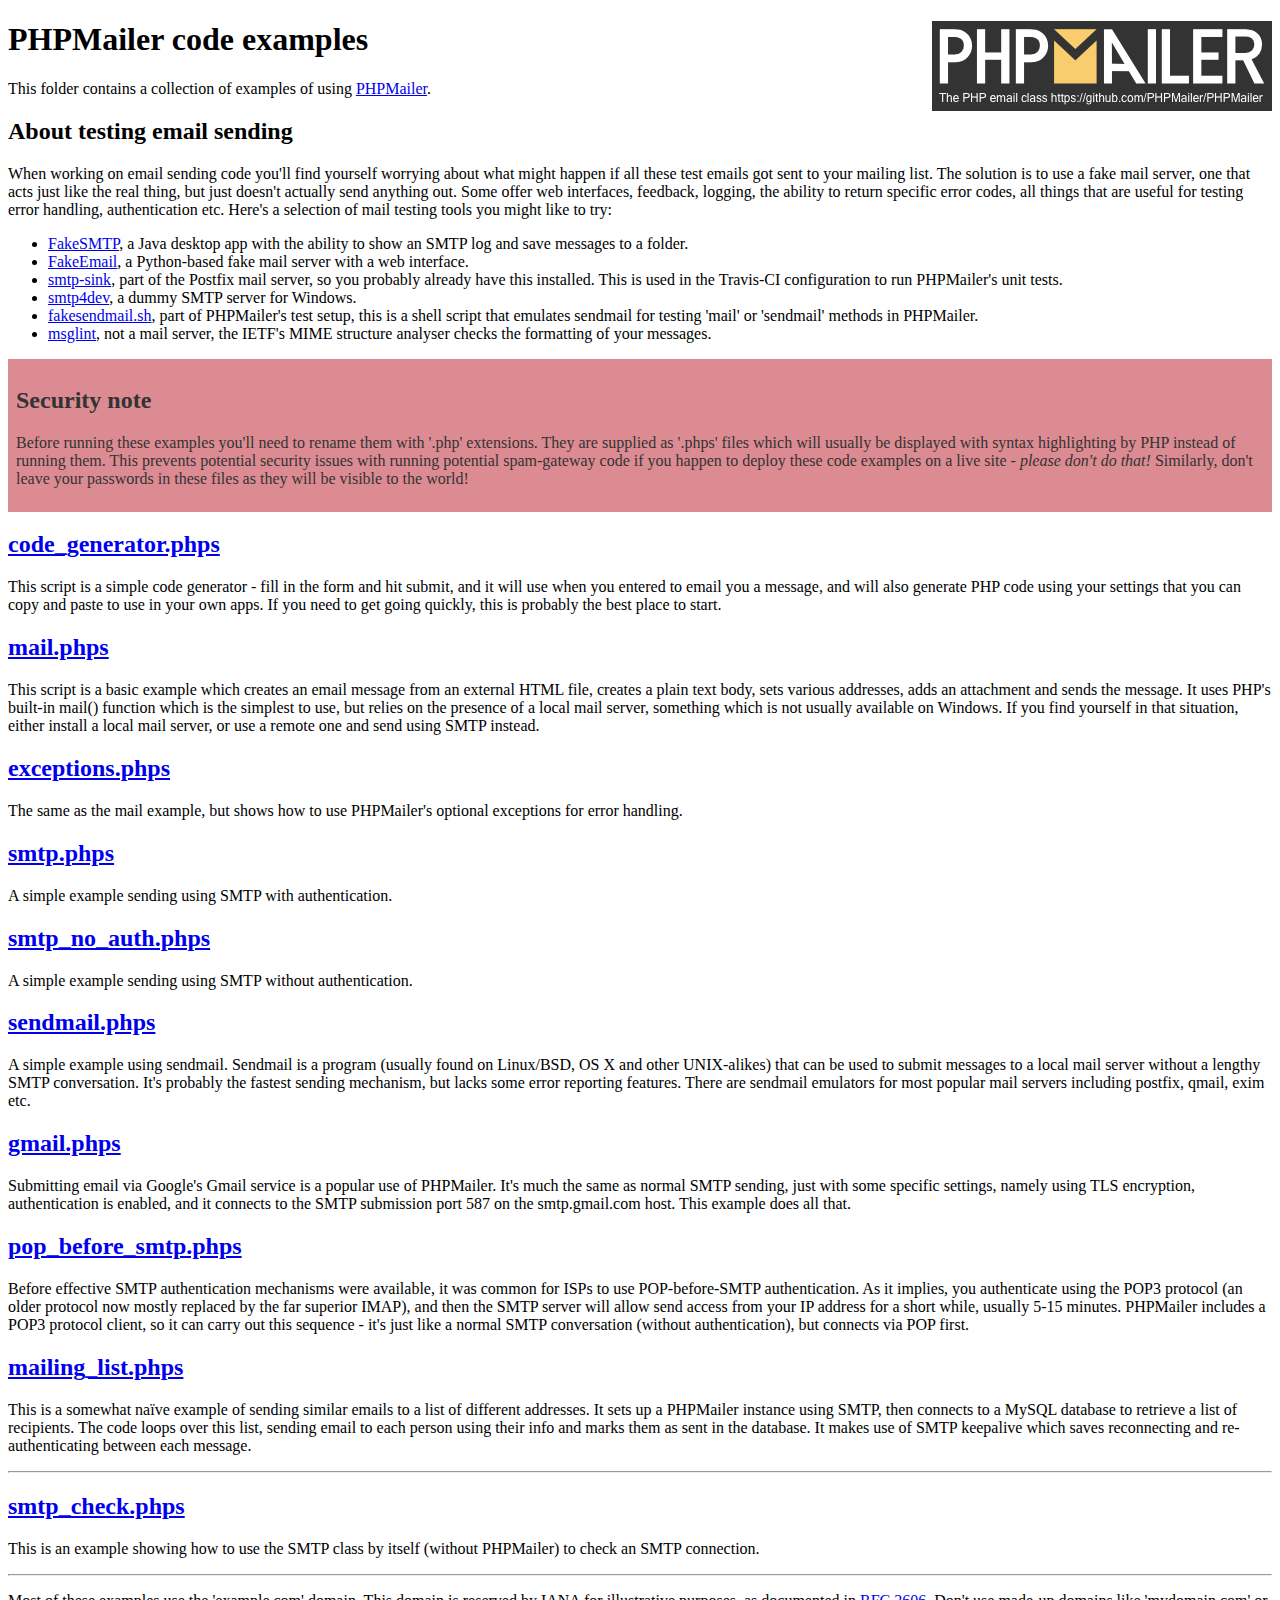
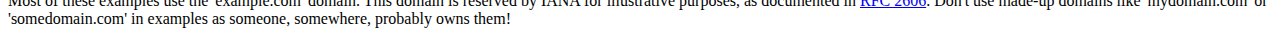
<file: php/sistemavendas/class/examples/index.html>
<!DOCTYPE html>
<html>
<head>
	<meta charset="UTF-8">
	<title>PHPMailer Examples</title>
</head>
<body>
<h1>PHPMailer code examples<a href="https://github.com/PHPMailer/PHPMailer"><img src="images/phpmailer.png" style="float:right; border:0;" alt="PHPMailer logo"></a></h1>
<p>This folder contains a collection of examples of using <a href="https://github.com/PHPMailer/PHPMailer">PHPMailer</a>.</p>
<h2>About testing email sending</h2>
<p>When working on email sending code you'll find yourself worrying about what might happen if all these test emails got sent to your mailing list. The solution is to use a fake mail server, one that acts just like the real thing, but just doesn't actually send anything out. Some offer web interfaces, feedback, logging, the ability to return specific error codes, all things that are useful for testing error handling, authentication etc. Here's a selection of mail testing tools you might like to try:</p>
<ul>
  <li><a href="https://github.com/Nilhcem/FakeSMTP">FakeSMTP</a>, a Java desktop app with the ability to show an SMTP log and save messages to a folder. </li>
  <li><a href="https://github.com/isotoma/FakeEmail">FakeEmail</a>, a Python-based fake mail server with a web interface.</li>
  <li><a href="http://www.postfix.org/smtp-sink.1.html">smtp-sink</a>, part of the Postfix mail server, so you probably already have this installed. This is used in the Travis-CI configuration to run PHPMailer's unit tests.</li>
  <li><a href="http://smtp4dev.codeplex.com">smtp4dev</a>, a dummy SMTP server for Windows.</li>
  <li><a href="https://github.com/PHPMailer/PHPMailer/blob/master/test/fakesendmail.sh">fakesendmail.sh</a>, part of PHPMailer's test setup, this is a shell script that emulates sendmail for testing 'mail' or 'sendmail' methods in PHPMailer.</li>
  <li><a href="http://tools.ietf.org/tools/msglint/">msglint</a>, not a mail server, the IETF's MIME structure analyser checks the formatting of your messages.</li>
</ul>
<div style="padding: 8px; color: #333333; background-color: #dc8b92">
<h2>Security note</h2>
<p>Before running these examples you'll need to rename them with '.php' extensions. They are supplied as '.phps' files which will usually be displayed with syntax highlighting by PHP instead of running them. This prevents potential security issues with running potential spam-gateway code if you happen to deploy these code examples on a live site - <em>please don't do that!</em> Similarly, don't leave your passwords in these files as they will be visible to the world!</p>
</div>
<h2><a href="code_generator.phps">code_generator.phps</a></h2>
<p>This script is a simple code generator - fill in the form and hit submit, and it will use when you entered to email you a message, and will also generate PHP code using your settings that you can copy and paste to use in your own apps. If you need to get going quickly, this is probably the best place to start.</p>
<h2><a href="mail.phps">mail.phps</a></h2>
<p>This script is a basic example which creates an email message from an external HTML file, creates a plain text body, sets various addresses, adds an attachment and sends the message. It uses PHP's built-in mail() function which is the simplest to use, but relies on the presence of a local mail server, something which is not usually available on Windows. If you find yourself in that situation, either install a local mail server, or use a remote one and send using SMTP instead.</p>
<h2><a href="exceptions.phps">exceptions.phps</a></h2>
<p>The same as the mail example, but shows how to use PHPMailer's optional exceptions for error handling.</p>
<h2><a href="smtp.phps">smtp.phps</a></h2>
<p>A simple example sending using SMTP with authentication.</p>
<h2><a href="smtp_no_auth.phps">smtp_no_auth.phps</a></h2>
<p>A simple example sending using SMTP without authentication.</p>
<h2><a href="sendmail.phps">sendmail.phps</a></h2>
<p>A simple example using sendmail. Sendmail is a program (usually found on Linux/BSD, OS X and other UNIX-alikes) that can be used to submit messages to a local mail server without a lengthy SMTP conversation. It's probably the fastest sending mechanism, but lacks some error reporting features. There are sendmail emulators for most popular mail servers including postfix, qmail, exim etc.</p>
<h2><a href="gmail.phps">gmail.phps</a></h2>
<p>Submitting email via Google's Gmail service is a popular use of PHPMailer. It's much the same as normal SMTP sending, just with some specific settings, namely using TLS encryption, authentication is enabled, and it connects to the SMTP submission port 587 on the smtp.gmail.com host. This example does all that.</p>
<h2><a href="pop_before_smtp.phps">pop_before_smtp.phps</a></h2>
<p>Before effective SMTP authentication mechanisms were available, it was common for ISPs to use POP-before-SMTP authentication. As it implies, you authenticate using the POP3 protocol (an older protocol now mostly replaced by the far superior IMAP), and then the SMTP server will allow send access from your IP address for a short while, usually 5-15 minutes. PHPMailer includes a POP3 protocol client, so it can carry out this sequence - it's just like a normal SMTP conversation (without authentication), but connects via POP first.</p>
<h2><a href="mailing_list.phps">mailing_list.phps</a></h2>
<p>This is a somewhat naïve example of sending similar emails to a list of different addresses. It sets up a PHPMailer instance using SMTP, then connects to a MySQL database to retrieve a list of recipients. The code loops over this list, sending email to each person using their info and marks them as sent in the database. It makes use of SMTP keepalive which saves reconnecting and re-authenticating between each message.</p>
<hr>
<h2><a href="smtp_check.phps">smtp_check.phps</a></h2>
<p>This is an example showing how to use the SMTP class by itself (without PHPMailer) to check an SMTP connection.</p>
<hr>
<p>Most of these examples use the 'example.com' domain. This domain is reserved by IANA for illustrative purposes, as documented in <a href="http://tools.ietf.org/html/rfc2606">RFC 2606</a>. Don't use made-up domains like 'mydomain.com' or 'somedomain.com' in examples as someone, somewhere, probably owns them!</p>
</body>
</html>
</file>
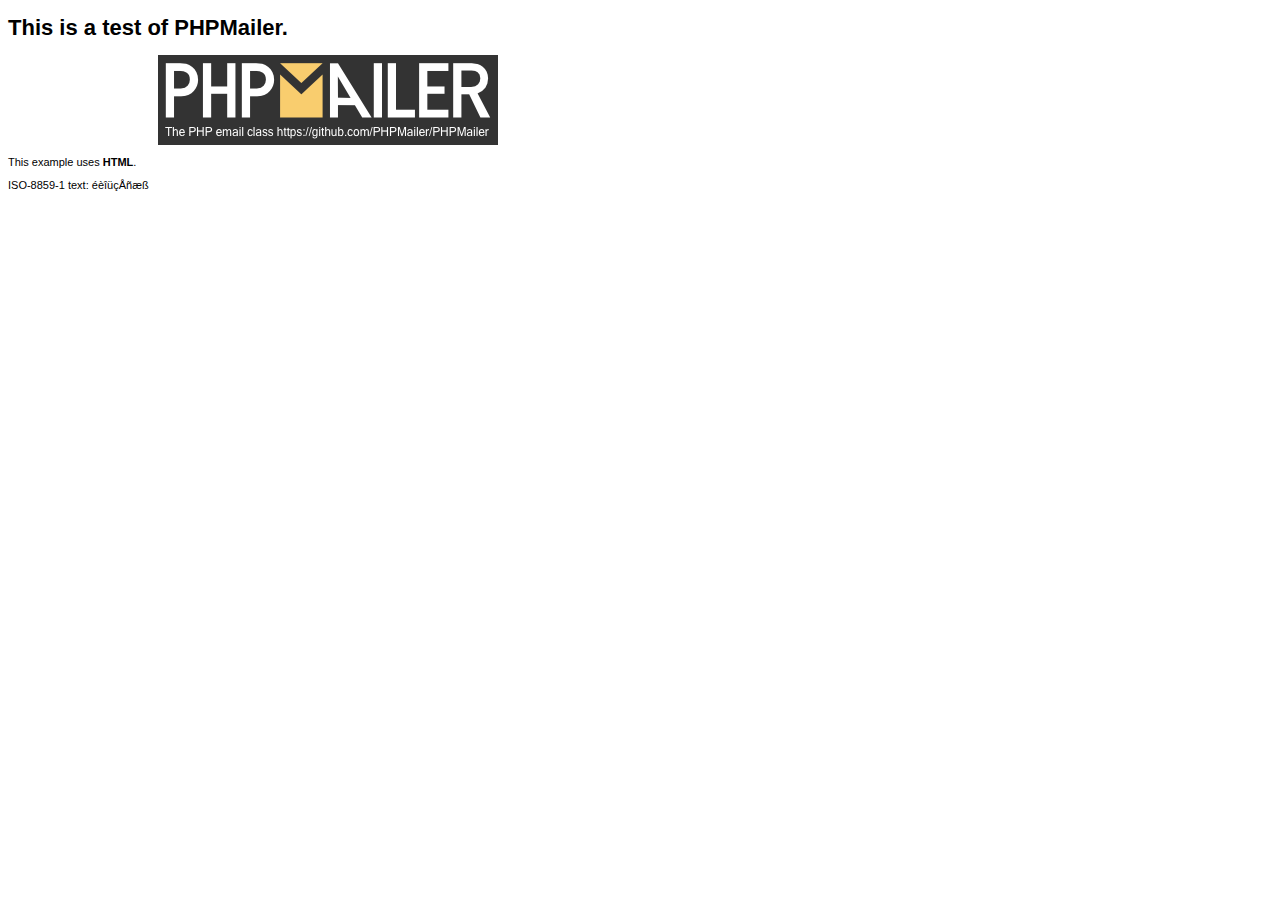
<file: php/sistemavendas/class/examples/contents.html>
<!DOCTYPE HTML PUBLIC "-//W3C//DTD HTML 4.01 Transitional//EN" "http://www.w3.org/TR/html4/loose.dtd">
<html>
<head>
  <meta http-equiv="Content-Type" content="text/html; charset=iso-8859-1">
  <title>PHPMailer Test</title>
</head>
<body>
<div style="width: 640px; font-family: Arial, Helvetica, sans-serif; font-size: 11px;">
  <h1>This is a test of PHPMailer.</h1>
  <div align="center">
    <a href="https://github.com/PHPMailer/PHPMailer/"><img src="images/phpmailer.png" height="90" width="340" alt="PHPMailer rocks"></a>
  </div>
  <p>This example uses <strong>HTML</strong>.</p>
  <p>ISO-8859-1 text: ���������</p>
</div>
</body>
</html>
</file>
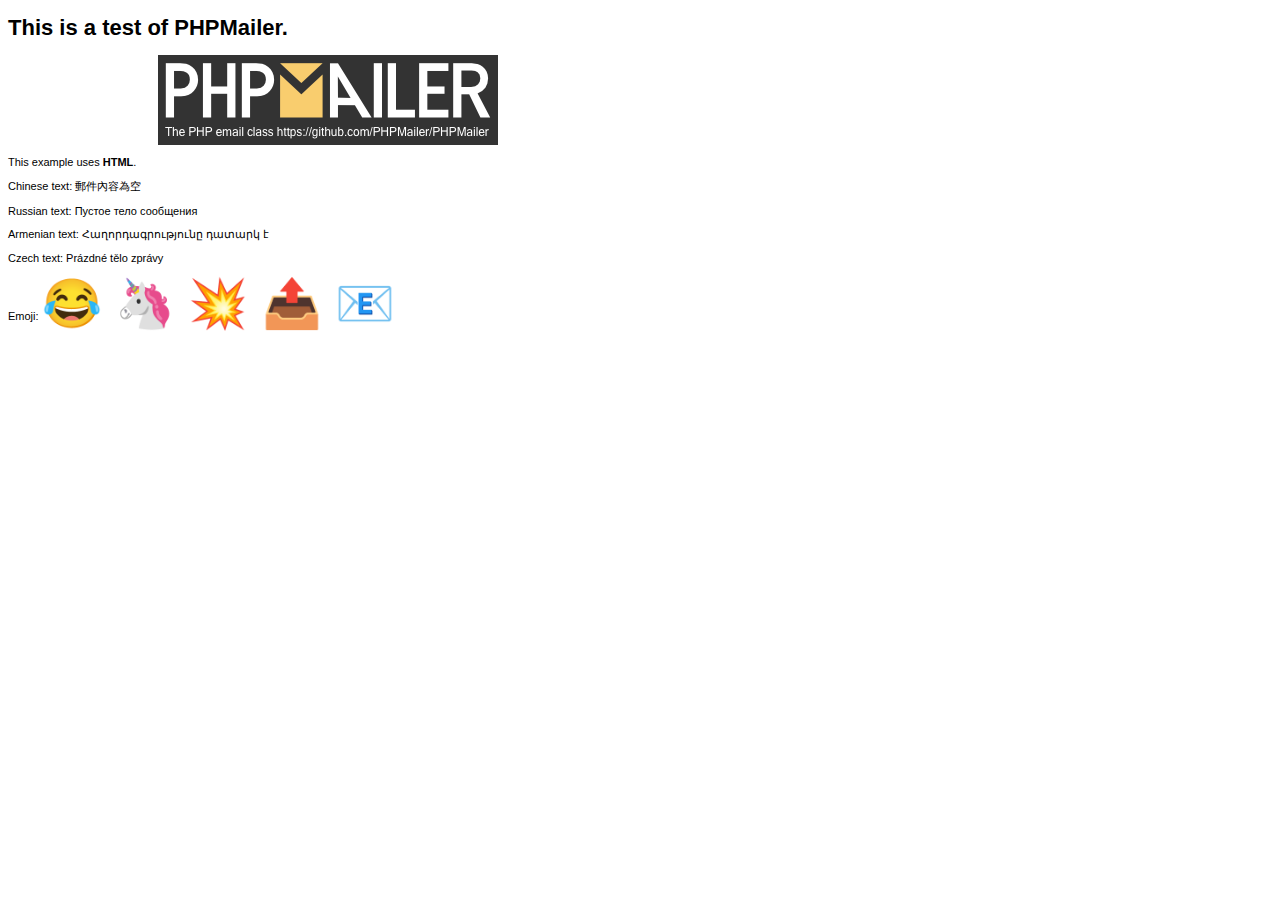
<file: php/sistemavendas/class/examples/contentsutf8.html>
<!DOCTYPE HTML PUBLIC "-//W3C//DTD HTML 4.01 Transitional//EN" "http://www.w3.org/TR/html4/loose.dtd">
<html>
<head>
  <meta http-equiv="Content-Type" content="text/html; charset=utf-8">
  <title>PHPMailer Test</title>
</head>
<body>
<div style="width: 640px; font-family: Arial, Helvetica, sans-serif; font-size: 11px;">
  <h1>This is a test of PHPMailer.</h1>
  <div align="center">
    <a href="https://github.com/PHPMailer/PHPMailer/"><img src="images/phpmailer.png" height="90" width="340" alt="PHPMailer rocks"></a>
  </div>
  <p>This example uses <strong>HTML</strong>.</p>
  <p>Chinese text: 郵件內容為空</p>
  <p>Russian text: Пустое тело сообщения</p>
  <p>Armenian text: Հաղորդագրությունը դատարկ է</p>
  <p>Czech text: Prázdné tělo zprávy</p>
  <p>Emoji: <span style="font-size: 48px">😂 🦄 💥 📤 📧</span></p>
</div>
</body>
</html>
</file>
